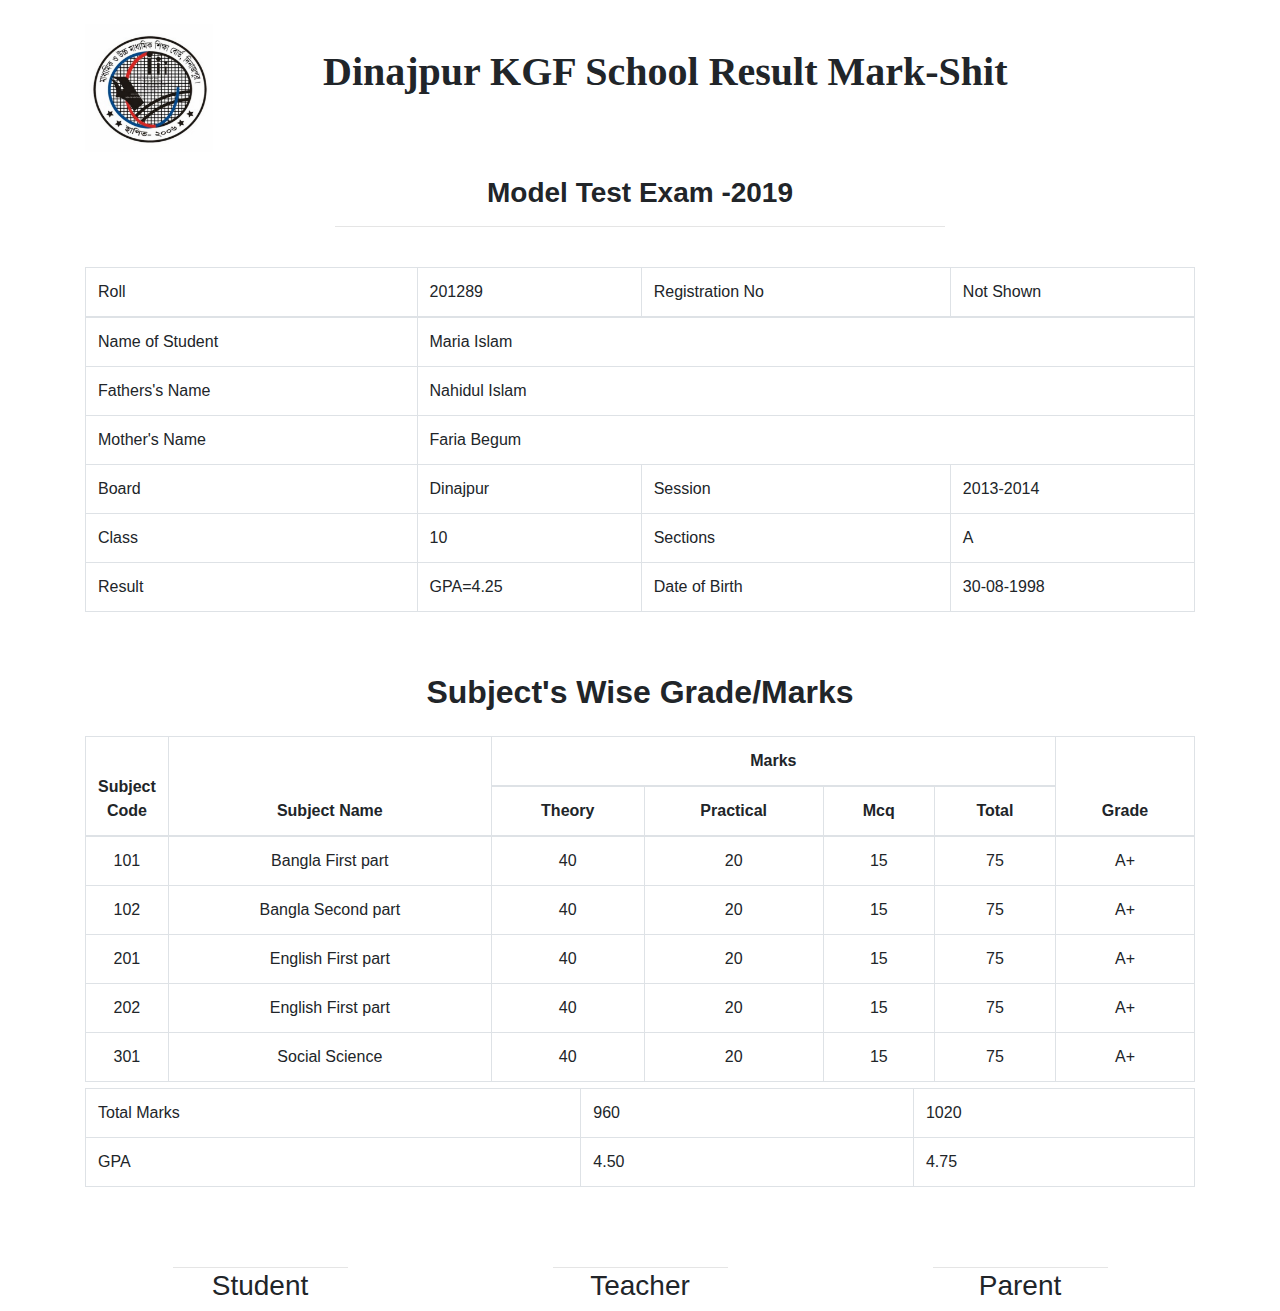
<file: index.html>
<!doctype html>
<html lang="en">
<head>
    <!-- Required meta tags -->
    <meta charset="utf-8">
    <meta name="viewport" content="width=device-width, initial-scale=1, shrink-to-fit=no">

    <!-- Bootstrap CSS -->
    <link rel="stylesheet" href="https://maxcdn.bootstrapcdn.com/bootstrap/4.0.0/css/bootstrap.min.css" integrity="sha384-Gn5384xqQ1aoWXA+058RXPxPg6fy4IWvTNh0E263XmFcJlSAwiGgFAW/dAiS6JXm" crossorigin="anonymous">
    <link rel="stylesheet" href="style.css"/>
    <title>Student Result </title>
</head>
<body>
<div class="container">
    <header class="header_section mt-4">
        <div class="row">
            <div class="col-2  logo">
                <img src="./unnamed.jpg" alt="">
            </div>
            <div class="col-10">
               <h2 class="mt-4 ml-5 school_name">Dinajpur KGF School Result Mark-Shit</h2>
            </div>
        </div>
    </header>
    <div class="row mt-5">
        <div class="col">
            <h3 class="text-center mt-4 result_name">Model Test Exam -2019</h3>
            <hr class="result_border">
        </div>
        <div class="w-100"></div>
        <div class="col mt-4">
            <table class="table table-bordered">
                <thead>
                <tr>
                    <td scope="col">Roll</td>
                    <td scope="col">201289</td>
                    <td scope="col">Registration No</td>
                    <td scope="col">Not Shown</td>
                </tr>
                </thead>
                <tbody>
                <tr>
                    <td scope="col">Name of Student</td>
                    <td colspan="3">Maria Islam</td>
                </tr>
                <tr>
                    <td scope="row">Fathers's Name</td>
                    <td colspan="3">Nahidul Islam</td>
                </tr>
                <tr>
                    <td scope="row">Mother's Name</td>
                    <td colspan="3">Faria Begum</td>

                </tr>
                <tr>
                    <td scope="row">Board</td>
                    <td >Dinajpur</td>
                    <td>Session</td>
                    <td>2013-2014</td>
                </tr>
                <tr>
                    <td scope="row">Class</td>
                    <td >10</td>
                    <td>Sections</td>
                    <td>A</td>
                </tr>
                <tr>
                    <td scope="row">Result</td>
                    <td>GPA=4.25</td>
                    <td>Date of Birth</td>
                    <td>30-08-1998</td>
                </tr>
                </tbody>
            </table>
        </div>
    </div>
    <div class="row">
        <div class="col">
            <h2 class="text-center all_marks result_name">Subject's Wise Grade/Marks</h2>
        </div>
        <div class="w-100"></div>
        <div class="col">
                    <table class="table table-bordered text-center">
                        <thead>
                            <tr>
                                <th style="width: 2%" rowspan="2">Subject Code</th>
                                <th rowspan="4">Subject Name</th>
                                <th colspan="4">Marks</th>
                                <th  rowspan="2">Grade</th>
                            </tr>
                            <tr>
                                <th>Theory</th>
                                <th>Practical</th>
                                <th>Mcq</th>
                                <th>Total</th>
                            </tr>
                        </thead>
                        <tbody>
                            <tr>
                                <td >101</td>
                                <td>Bangla First part</td>
                                <td>40</td>
                                <td>20</td>
                                <td>15</td>
                                <td>75</td>
                                <td>A+</td>
                            </tr>
                            <tr>
                                <td>102</td>
                                <td>Bangla Second part</td>
                                <td>40</td>
                                <td>20</td>
                                <td>15</td>
                                <td>75</td>
                                <td>A+</td>
                            </tr>
                            <tr>
                                <td>201</td>
                                <td>English First part</td>
                                <td>40</td>
                                <td>20</td>
                                <td>15</td>
                                <td>75</td>
                                <td>A+</td>
                            </tr>
                            <tr>
                                <td>202</td>
                                <td>English First part</td>
                                <td>40</td>
                                <td>20</td>
                                <td>15</td>
                                <td>75</td>
                                <td>A+</td>
                            </tr>
                            <tr>
                                <td>301</td>
                                <td>Social Science  </td>
                                <td>40</td>
                                <td>20</td>
                                <td>15</td>
                                <td>75</td>
                                <td>A+</td>
                            </tr>
                        </tbody>
                    </table>
        </div>
    </div>
    <div class="row footer_section">
            <div class="col avarage_result ">
                <table class="table table-bordered">
                    <tr class="average_reult">
                        <td colspan="4" >Total Marks</td>
                        <td colspan="4" style="
                        width: 30%;
                    ">960</td>
                        <td colspan="4">1020</td>
                    </tr>
                    <tr>
                        <td colspan="4">GPA</td>
                        <td colspan="4">4.50</td>
                        <td colspan="4">4.75</td>
                    </tr>
                </table>
            </div>
        <div class="w-100"></div>
            <div class="col signature_area mt-5 text-center">
                <div class="row">
                    <div class="col">
                        <hr class="sign">
                        <h3 class="student">Student</h3>
                    </div>
                    <div class="col">
                        <hr class="sign">
                        <h3 class="teacher">Teacher</h3>
                    </div>
                    <div class="col">
                        <hr class="sign">
                        <h3 class="parent">Parent</h3>
                    </div>
                </div>
            </div>
    </div>
</div>
<!-- Optional JavaScript -->
<!-- jQuery first, then Popper.js, then Bootstrap JS -->
<script src="https://code.jquery.com/jquery-3.2.1.slim.min.js" integrity="sha384-KJ3o2DKtIkvYIK3UENzmM7KCkRr/rE9/Qpg6aAZGJwFDMVNA/GpGFF93hXpG5KkN" crossorigin="anonymous"></script>
<script src="https://cdnjs.cloudflare.com/ajax/libs/popper.js/1.12.9/umd/popper.min.js" integrity="sha384-ApNbgh9B+Y1QKtv3Rn7W3mgPxhU9K/ScQsAP7hUibX39j7fakFPskvXusvfa0b4Q" crossorigin="anonymous"></script>
<script src="https://maxcdn.bootstrapcdn.com/bootstrap/4.0.0/js/bootstrap.min.js" integrity="sha384-JZR6Spejh4U02d8jOt6vLEHfe/JQGiRRSQQxSfFWpi1MquVdAyjUar5+76PVCmYl" crossorigin="anonymous"></script>
</body>
</html>
</file>
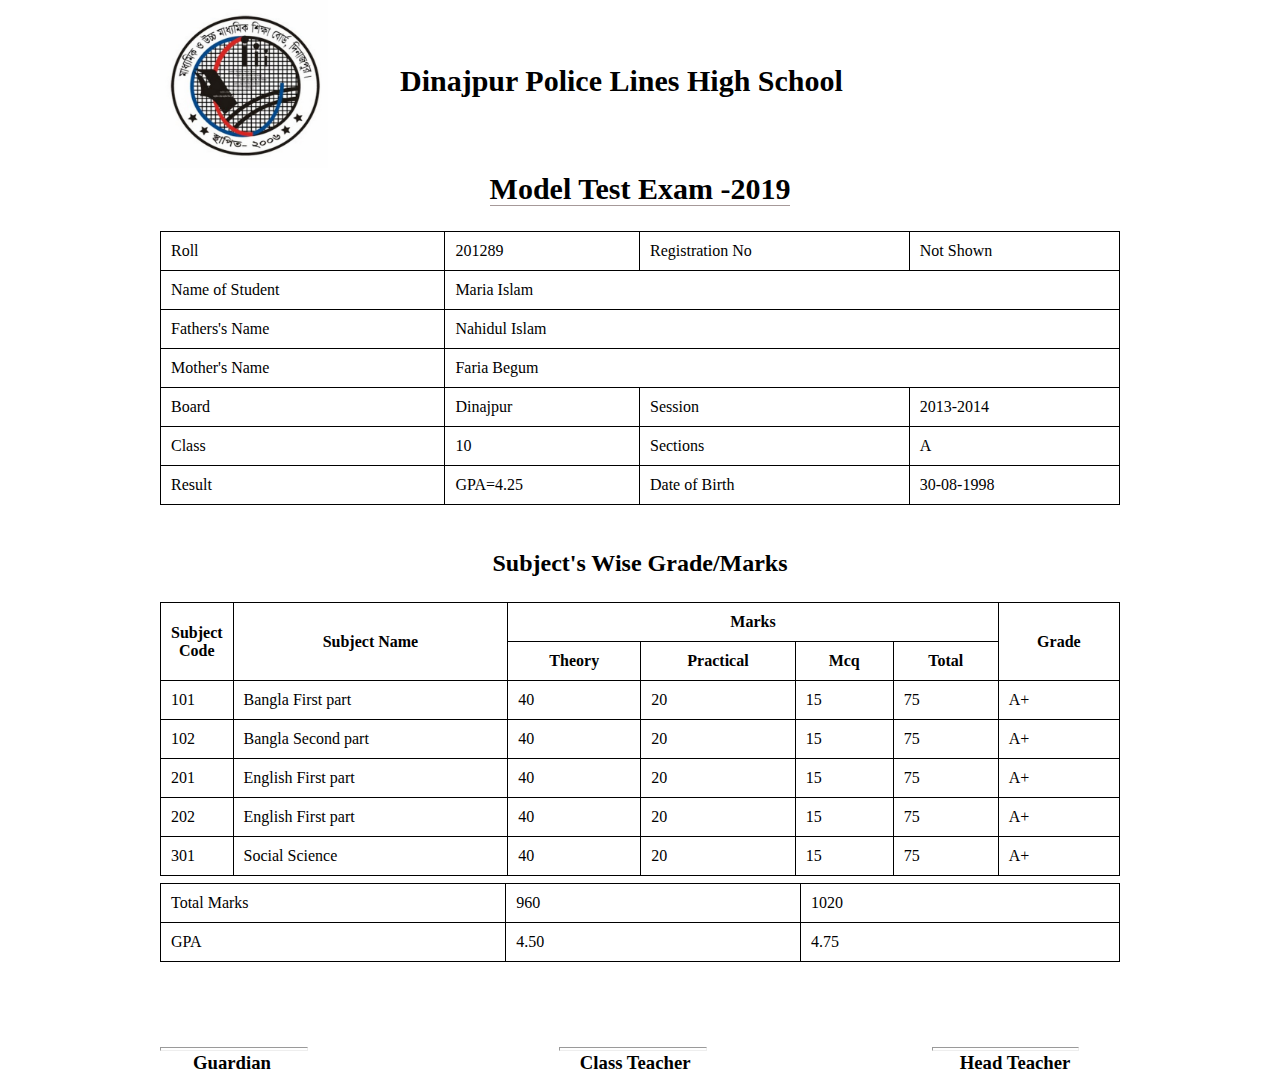
<file: raw-design/index.html>
<!doctype html>
<html lang="en">

<head>
    <!-- Required meta tags -->
    <meta charset="utf-8">
    <meta name="viewport" content="width=device-width, initial-scale=1, shrink-to-fit=no">
    <title>Student Result </title>
    <style>
    * {
    padding: 0;
    margin: 0;
}
    .overflow {
    overflow: hidden;
}
.container {
    width: 960px;
    margin: 0 auto;
}
.logo {
    width: 25%;
    float: left;
}
.logo img {
    width: 70%;
}
.school_name {
    font-weight: bold;
    font-family: initial;
    text-align: left;
    padding-top: 34px;
}
.school_name h2 {
    font-size: 30px;
    margin-top: 30px;
}

.student_detasils_area {

}
table, th, td {
    border: solid 1px #000;
    padding: 10px;

}

.table{
    width: 100%;
    border-collapse: collapse;
    margin: 0 auto;
}

.result_border {
    width: 55%;
    text-align: center;
}
.all_marks_area {
    margin-bottom: 17px;
}
.all_marks{
    margin-top: 45px;
    margin-bottom: 25px !important;
}
.footer_section {
    margin-top: -10px;
}
.result_name {
    text-align: center;
}
.result_name h3 {
    text-align: center;
    font-size: 30px;
    border-bottom: 1px solid #a69999;
    display: inline;
}
.signature_area {
    padding-top: 85px;
}
.sign {
    width: 46%;
    margin-bottom: 1px;
    height: 2px;
}
.average_reult {

}
.gurdiant {
text-align: left;
padding-left: 33px;
}

.teacher {

}
.head_teacher {
    text-align: right;
    padding-right: 40px;
}
.result_name {
margin-bottom: 25px;
    
}
.sign_area {
    width: 33%;
    float: left;
    text-align: center;
}
    </style>
</head>

<body>
    <div class="container">
        <header class="header_section overflow">
            <div class="logo">
                <img src="./unnamed.jpg" alt="">
            </div>
            <div class="school_name overflow">
                <h2>Dinajpur Police Lines High School</h2>
            </div>
        </header>
        <div class="student_detasils_area overflow">
            <div class="result_name">
                <h3>Model Test Exam -2019</h3>

            </div>

            <div class="my_table">
                <table class="table">
                    <thead>
                        <tr>
                            <td scope="col">Roll</td>
                            <td scope="col">201289</td>
                            <td scope="col">Registration No</td>
                            <td scope="col">Not Shown</td>
                        </tr>
                    </thead>
                    <tbody>
                        <tr>
                            <td scope="col">Name of Student</td>
                            <td colspan="3">Maria Islam</td>
                        </tr>
                        <tr>
                            <td scope="row">Fathers's Name</td>
                            <td colspan="3">Nahidul Islam</td>
                        </tr>
                        <tr>
                            <td scope="row">Mother's Name</td>
                            <td colspan="3">Faria Begum</td>

                        </tr>
                        <tr>
                            <td scope="row">Board</td>
                            <td>Dinajpur</td>
                            <td>Session</td>
                            <td>2013-2014</td>
                        </tr>
                        <tr>
                            <td scope="row">Class</td>
                            <td>10</td>
                            <td>Sections</td>
                            <td>A</td>
                        </tr>
                        <tr>
                            <td scope="row">Result</td>
                            <td>GPA=4.25</td>
                            <td>Date of Birth</td>
                            <td>30-08-1998</td>
                        </tr>
                    </tbody>
                </table>
            </div>
        </div>
        <div class="all_marks_area">

            <h2 class="all_marks result_name">Subject's Wise Grade/Marks</h2>

            <div class="all_marks_table">
                <table class="table">
                    <thead>
                        <tr>
                            <th style="width: 2%" rowspan="2">Subject Code</th>
                            <th rowspan="4">Subject Name</th>
                            <th colspan="4">Marks</th>
                            <th rowspan="2">Grade</th>
                        </tr>
                        <tr>
                            <th>Theory</th>
                            <th>Practical</th>
                            <th>Mcq</th>
                            <th>Total</th>
                        </tr>
                    </thead>
                    <tbody>
                        <tr>
                            <td>101</td>
                            <td>Bangla First part</td>
                            <td>40</td>
                            <td>20</td>
                            <td>15</td>
                            <td>75</td>
                            <td>A+</td>
                        </tr>
                        <tr>
                            <td>102</td>
                            <td>Bangla Second part</td>
                            <td>40</td>
                            <td>20</td>
                            <td>15</td>
                            <td>75</td>
                            <td>A+</td>
                        </tr>
                        <tr>
                            <td>201</td>
                            <td>English First part</td>
                            <td>40</td>
                            <td>20</td>
                            <td>15</td>
                            <td>75</td>
                            <td>A+</td>
                        </tr>
                        <tr>
                            <td>202</td>
                            <td>English First part</td>
                            <td>40</td>
                            <td>20</td>
                            <td>15</td>
                            <td>75</td>
                            <td>A+</td>
                        </tr>
                        <tr>
                            <td>301</td>
                            <td>Social Science </td>
                            <td>40</td>
                            <td>20</td>
                            <td>15</td>
                            <td>75</td>
                            <td>A+</td>
                        </tr>
                    </tbody>
                </table>
            </div>
        </div>
        <div class="footer_section">
            <div class="avarage_result ">
                <table class="table table-bordered">
                    <tr class="average_reult">
                        <td colspan="4" style="width: 36%;">Total Marks</td>
                        <td colspan="4">960</td>
                        <td colspan="4" >1020</td>
                    </tr>
                    <tr>
                        <td colspan="4">GPA</td>
                        <td colspan="4">4.50</td>
                        <td colspan="4">4.75</td>
                    </tr>
                </table>
            </div>
            <div class="signature_area">
                    <div class="sign_area ">
                        <hr class="sign">
                        <h3 class="gurdiant">Guardian</h3>
                    </div>
                    <div class="sign_area ">
                        <hr class="sign" style="margin-left: 82px;">
                        <h3 class="teacher" > Class Teacher</h3>
                    </div>
                    <div class="sign_area">
                        <hr class="sign" style="margin-left: 138px;">
                        <h3 class="head_teacher">Head Teacher</h3>
                    </div>
            </div>
        </div>
    </div>
</body>

</html>
</file>
<file: style.css>
.school_name {
    font-weight: bold;
    font-size: 40px;
    font-family: initial;
}
.logo {
    height: 80px;
}
.logo img {
    width: 80%;
}

.result_border {
    width: 55%;
    text-align: center;
}
.all_marks{
    margin-top: 45px;
    margin-bottom: 25px !important;
}
.footer_section {
    margin-top: -10px;
}
.student {

}

.teacher {

}
.parent {

}
.result_name {

    font-weight: 800;
}
.sign {
    width:50%;
    margin-bottom: 1px;
}
.average_reult {

}
</file>
